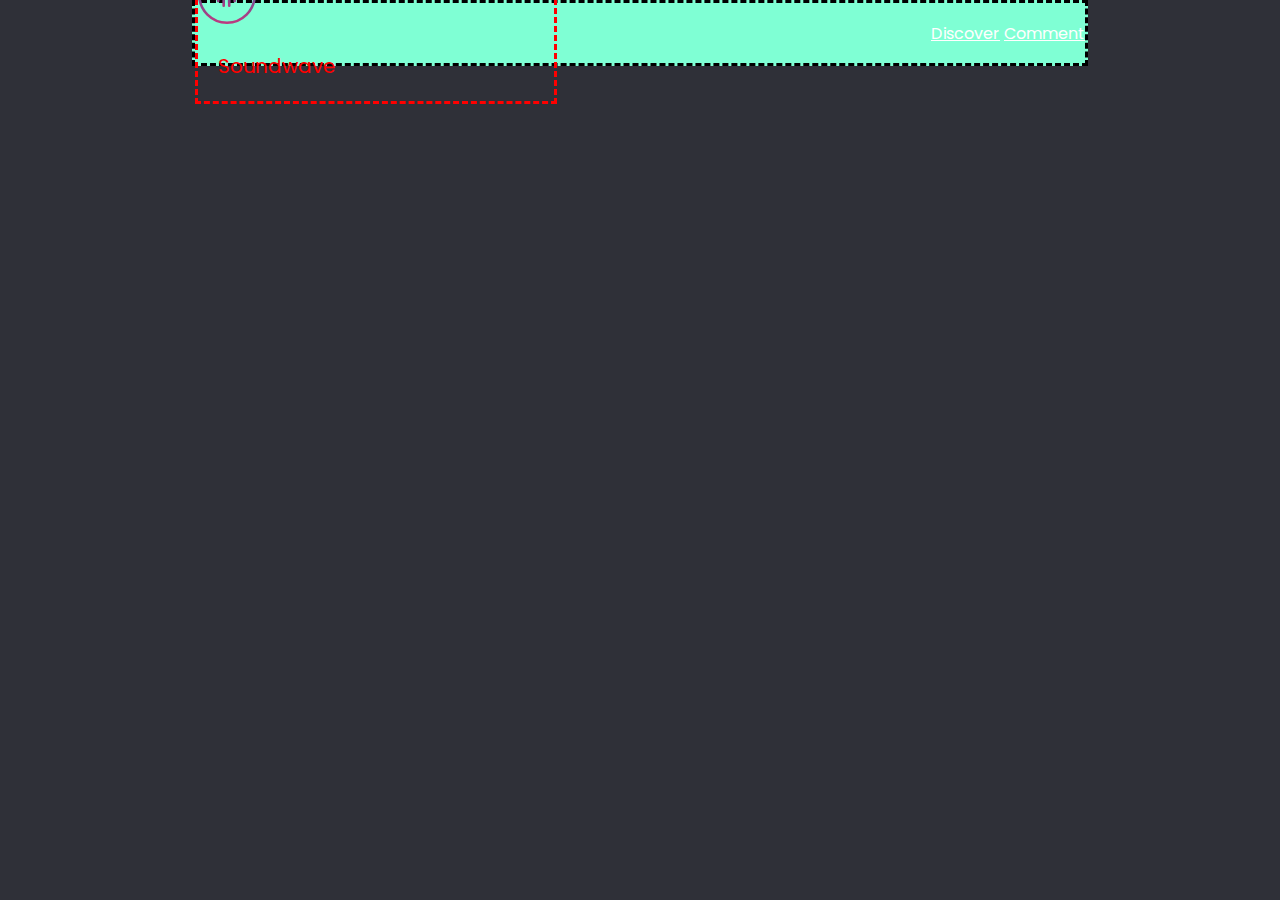
<file: index.html>
<!DOCTYPE html>
<html lang="en">
<head>
    <link rel="stylesheet" href="./Styles/index.css" type="text/css" media="screen" />
    <meta charset="UTF-8">
    <meta http-equiv="X-UA-Compatible" content="IE=edge">
    <meta name="viewport" content="width=device-width, initial-scale=1.0">
    <title>FeelTheMusic</title>
</head>
<body>
    <div class="pageTop">
        <div class="logo">
            <div><img src="./Ressources/Pictures/Logo.svg"></div>
            <div><p class="nextToLogo">Soundwave</p></div>
        </div>
        <div class="navBar">
            <a href="discover.html">Discover</a>
            <a href="comment.html">Comment</a>
        </div>
    </div>
    
</body>
</html>
</file>
<file: Styles/index.css>
@import url('https://fonts.googleapis.com/css2?family=Poppins:wght@400;500;600;700;800;900&display=swap');

div.pageTop { 
    width : 890px ;
    height : 60px ;
    margin : auto ;
    border-style: dashed;
    border-color: black;
    background-color: aquamarine;
    display:flex;
    justify-content: space-between;
    align-items: center;
    }
div.logo {
    border-style: dashed;
    border-color: red;
    align-items: center;
    justify-content: center;
    flex-basis:40%;
}
img {
    max-width: 100%;
}

.nextToLogo {
    color: red;
    font-size: 20px;
    padding-left: 20px;
}
body {
    width : 1010px ;
    margin: auto ;
    padding: 0 ;
    background-color: #2F3038 ;
      
}
*{
  font-family: 'Poppins', sans-serif ;
    color: white ;
}
div.logo img {
    max-height: 58px;
   
}
.navBar {
   
}
</file>
